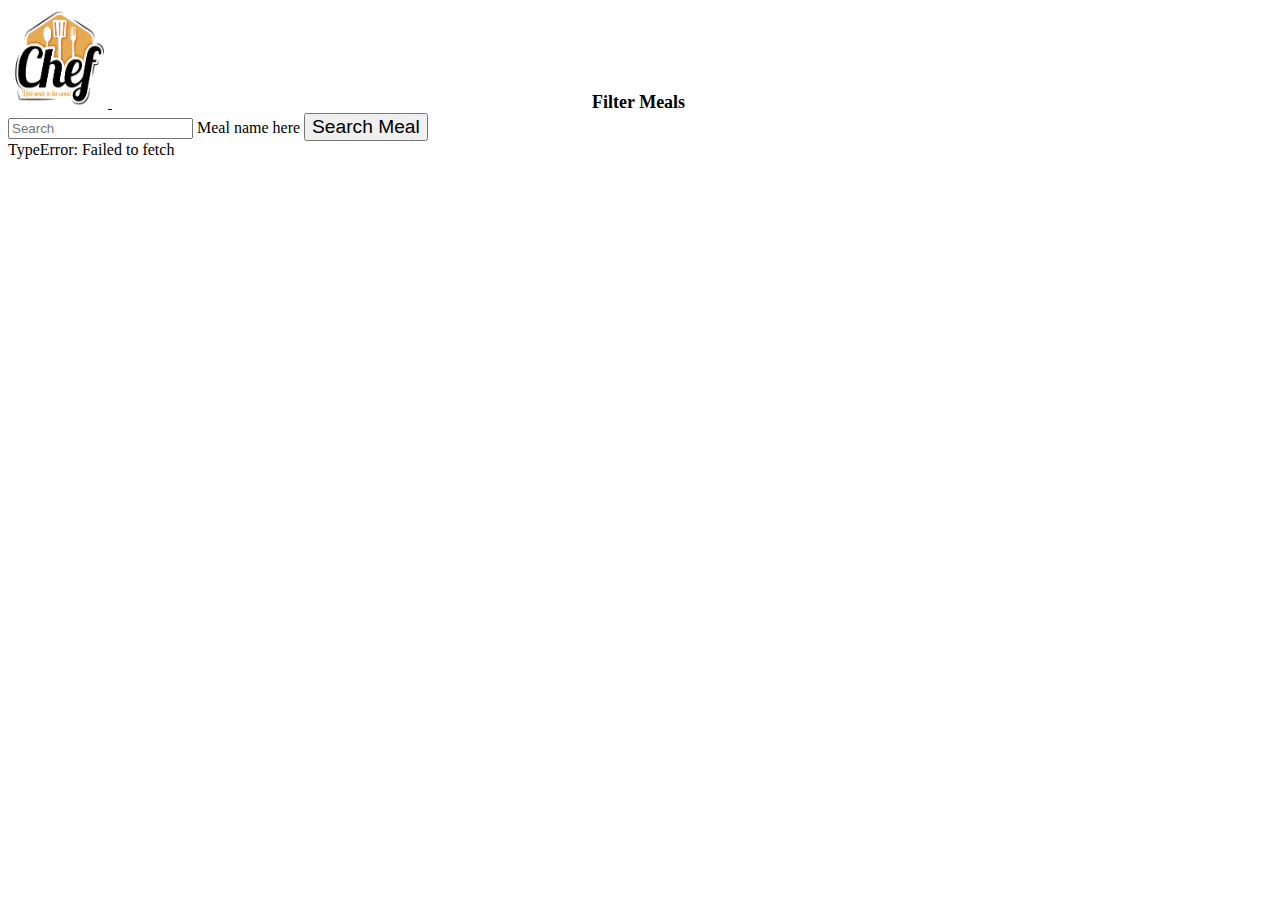
<file: index.html>
<!DOCTYPE html>
<html lang="en">
  <head>
    <meta charset="UTF-8" />
    <meta http-equiv="X-UA-Compatible" content="IE=edge" />
    <meta name="viewport" content="width=device-width, initial-scale=1.0" />
    <title>Recipes Api</title>
    <link
      href="https://cdn.jsdelivr.net/npm/bootstrap@5.0.2/dist/css/bootstrap.min.css"
      rel="stylesheet"
      integrity="sha384-EVSTQN3/azprG1Anm3QDgpJLIm9Nao0Yz1ztcQTwFspd3yD65VohhpuuCOmLASjC"
      crossorigin="anonymous"
    />
    <link rel="stylesheet" href="style.css" />
    <script defer src="script.js"></script>
  </head>
  <body class="bg-light">
    <div class="container bg-white">
      <header>
        <!-- Image and text -->
        <nav class="navbar navbar-light bg-light">
          <a class="navbar-brand" href="index.html">
            <img
              src="/logo.png"
              width="100"
              height="100"
              class="d-inline-block align-top"
              alt=""
            />
          </a>
          <a
            class="filter-meals"
            href="sorted.html"
            onclick="window.location.href='sorted.html'"
            >Filter Meals</a
          >
        </nav>
      </header>
      <form id="search-form" class="form-inline container pt-5 mb-5">
        <div class="form-floating d-flex gap-4 justify-content-around">
          <input
            id="search-input"
            class="form-control mr-sm-2 w-75"
            type="search"
            placeholder="Search"
            aria-label="Search"
          />
          <label for="search-input">Meal name here</label>
          <button type="submit" class="btn btn-primary search-btn w-25">
            Search Meal
          </button>
        </div>
        <div
          id="search-result"
          class="row gap-4 d-flex justify-content-around"
        ></div>
        <div id="pagination"></div>
      </form>
      <div class="row gap-4 justify-content-around"></div>
      <div class="no-items">No items Found</div>
    </div>
    <div id="modal"></div>
    <div class="overlay"></div>
  </body>
</html>
</file>
<file: style.css>
.btn-meal-info {
  margin-top: auto;
}
#modal h2 {
  margin-top: 2rem;
}
#modal h2,
#modal p {
  text-align: center;
}
#modal span {
  display: inline-block;
  color: #5d5d5d;
  font-weight: 600;
  margin: 0 auto;
}
.modal-instructions h3 {
  text-align: center;
}
#modal {
  max-width: 1000px;
  background-color: bisque;
  position: relative;
  top: 0;
  border: 2px solid rgb(210, 210, 210);
  margin: 0.75rem auto 0 auto;
  z-index: 20;
}
.close-icon {
  height: 1rem;
  width: 1rem;
  float: right;
  margin: 0.5rem 0.75rem;
}
.close-icon:hover {
  scale: 1.35;
  opacity: 0.5;
  transition: all ease-in;
}
.meal-img-div {
  text-align: center;
  padding: 1rem 3rem 3rem 3rem;
  margin: 0;
  max-width: 1200px;
  margin: 0 auto;
}
.modal-meal-info {
  text-align: center;
  margin: 1rem 0 0 0;
}
.overlay {
  position: absolute;
  inset: 0;
  height: 100vh;
  background-color: rgba(0, 0, 0, 0.7);
  backdrop-filter: blur(3px);
  z-index: 10;
}
.meal-img {
  max-width: 12rem;
  max-height: 12rem;
  margin-bottom: 1rem;
  border-radius: 10px;
  align-self: center;
  border: 2px solid rgb(210, 210, 210);
}
.filter-meals {
  text-decoration: none;
  color: black;
  margin-right: auto;
  padding: 0.5rem;
  font-size: 1.5rem;
  font-weight: 600;
  margin-left: calc(100% / 2 - 160px);
  font-size: large;
}
.filter-meals:hover {
  scale: 1.2;
  color: #0044aa;
  transition: all ease-in-out 0.25s;
}
.search-btn {
  font-size: 1.2rem;
}
.no-items {
  display: block;
  margin: 0 auto;
  width: fit-content;
  font-size: 2rem;
  color: red;
  font-weight: 500;
}
#pagination {
  display: flex;
  justify-content: center;
  flex-wrap: wrap;
  margin-top: 3rem;
}

#pagination button {
  color: black;
  padding: 0.5rem 0.75rem;
  text-decoration: none;
  outline: none;
  border: none;
}

#pagination button.active {
  background-color: #0d6efd;
  color: white;
}

#pagination button:hover:not(.active) {
  background-color: #85b6ff;
}
</file>
